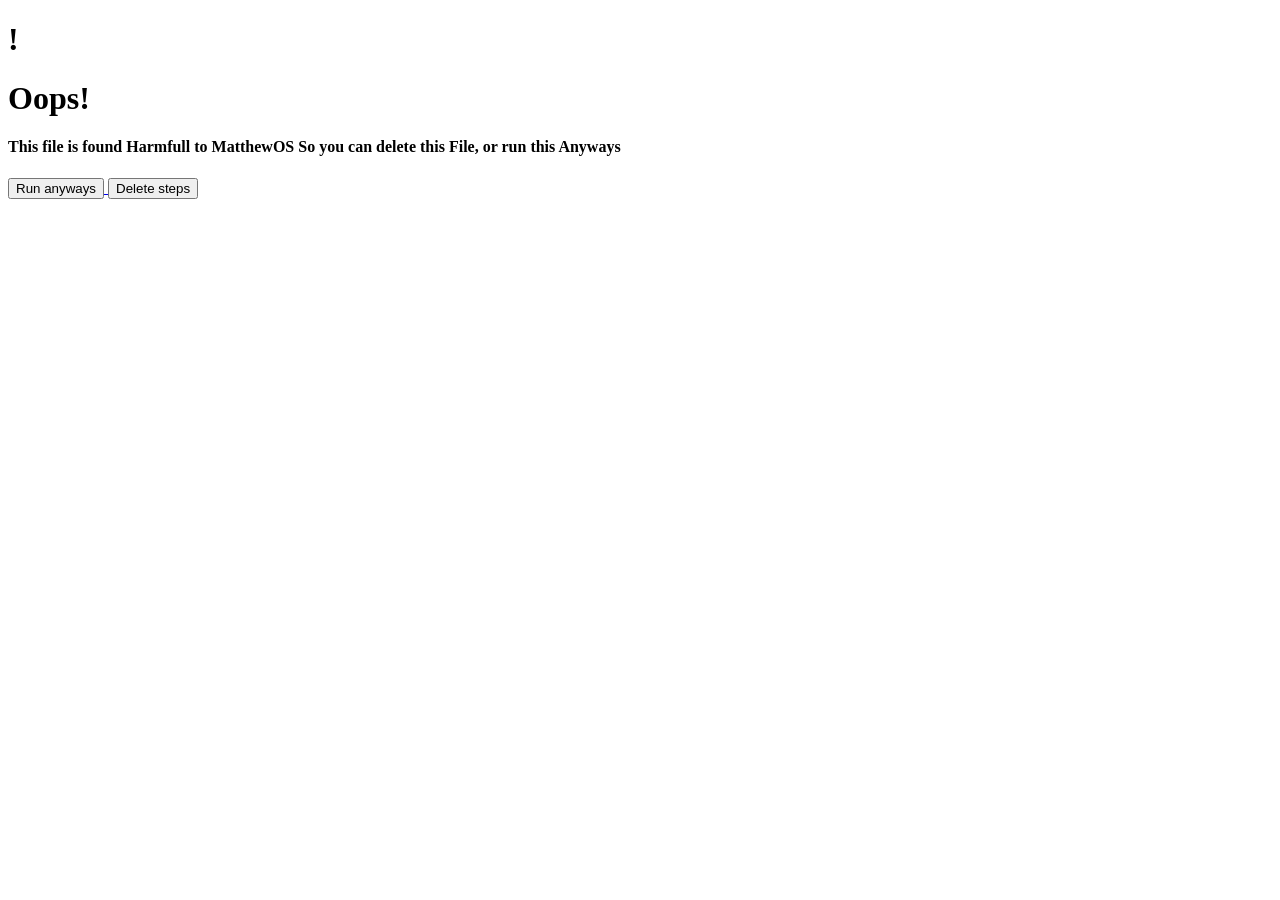
<file: src/index.html>
<!DOCTYPE html>
<html lang="en">
<head>
  <meta charset="UTF-8">
  <meta name="viewport" content="width=device-width, initial-scale=1.0">
  <title>File Warning</title>
</head>
<body>
<div id="hide">
<div class="icon"><b><h1 class="h1">!</h1></b></div>
<h1>Oops!</h1>
<h4>This file is found Harmfull to MatthewOS So you can delete this File, or run this Anyways</h4>
<a href="javascript:message();">
  <button>Run anyways</button>
</a>
<a href="javascript:del();">
   <button>Delete steps</button>
</a>
</div>
<div id="show" style="display: none;">
  <div class="icon"><b><h1 class="h2">✓</h1></b></div>
  <h3>Step 1: Right click on the File</h3>
  <h3>Step 2: Click delete then your Done! easy as That</h3>
</div>
<div id="text" style="display: none;">
  <h3>Please close the Pop up to Run it</h3>
</div>
</body>
</html>
</file>
